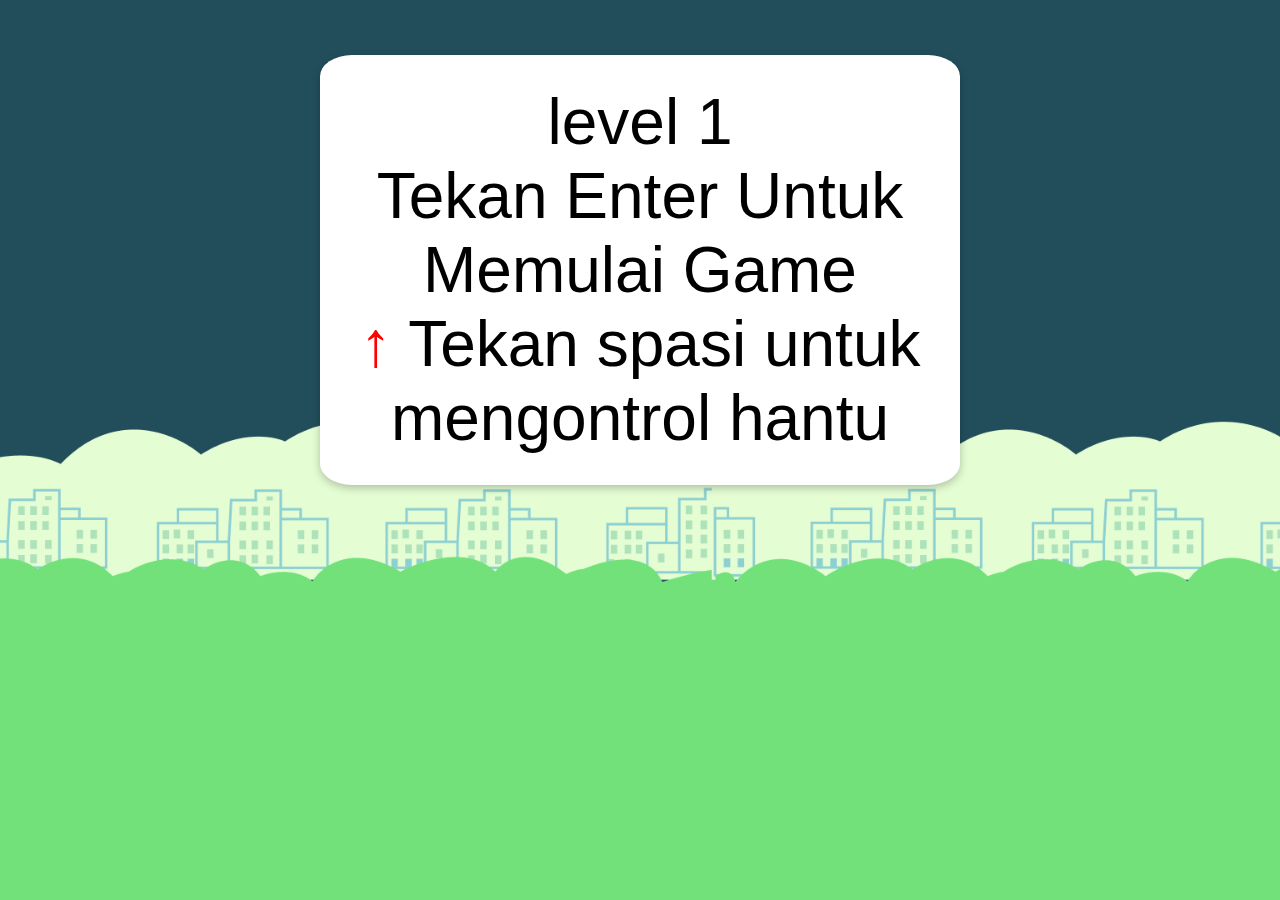
<file: index.html>
<!DOCTYPE html>
<html lang="en">
  <head>
    <meta charset="UTF-8" />
    <meta http-equiv="X-UA-Compatible" content="IE=edge" />
    <meta name="viewport" content="width=device-width, initial-scale=1.0" />
    <link rel="icon" type="img/png" />
    <title>Flappy Ghost Level 1</title>
    <link rel="stylesheet" href="style.css" />
    <script src="script.js" defer></script>
  </head>
  <body>
    <div class="background"></div>
    <img src="img/bg-1.png" alt="-img" class="ghost" id="ghost-1" />
    <div class="message">
      level 1 <br />
      Tekan Enter Untuk Memulai Game
      <p>
        <span style="color: red">&uarr;</span> Tekan spasi untuk mengontrol
        hantu
      </p>
    </div>
    <div class="score">
      <span class="score_title"></span>
      <span class="score_val"></span>
    </div>
  </body>
</html>
</file>
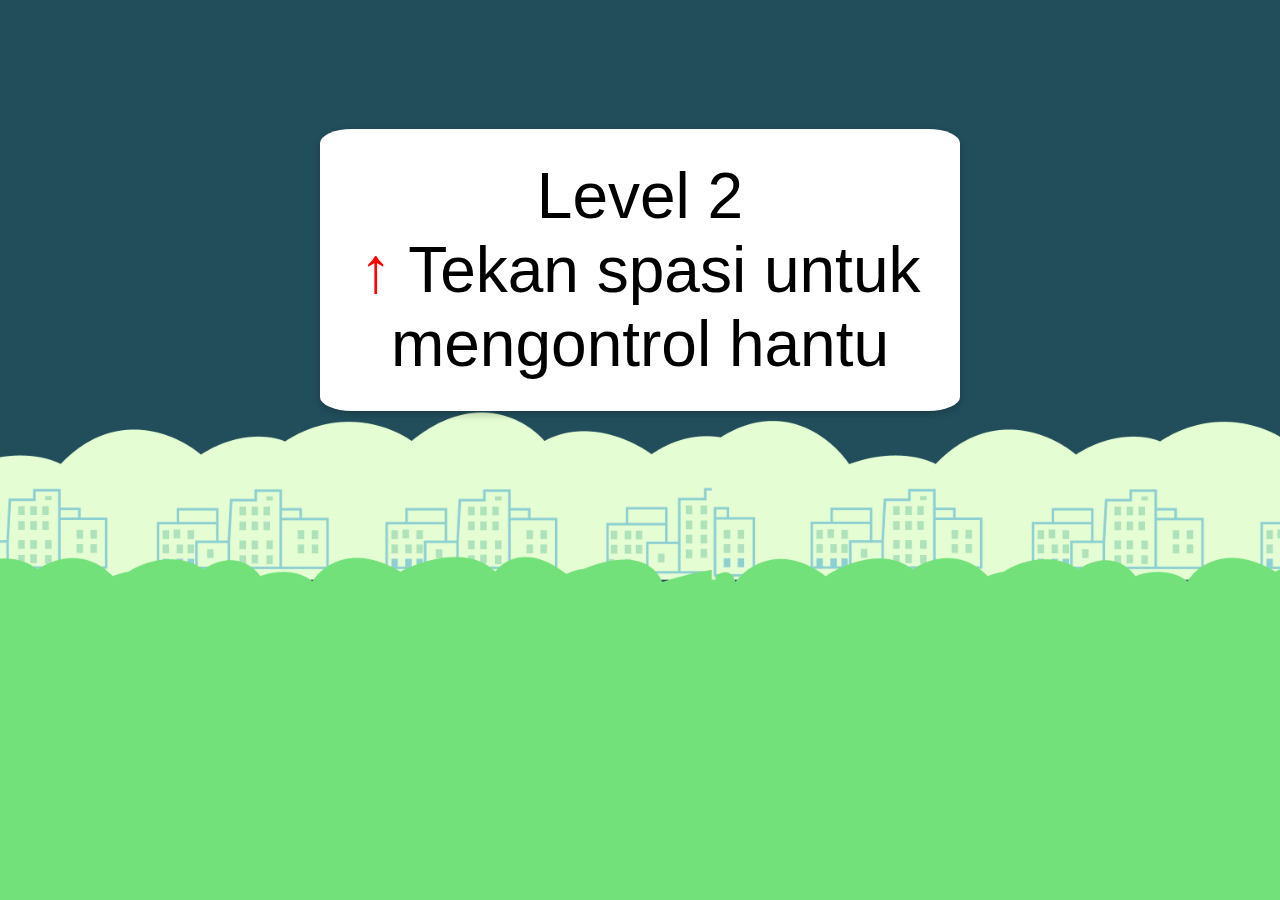
<file: level2.html>
<!DOCTYPE html>
<html lang="en">
  <head>
    <meta charset="UTF-8" />
    <meta http-equiv="X-UA-Compatible" content="IE=edge" />
    <meta name="viewport" content="width=device-width, initial-scale=1.0" />
    <link rel="icon" type="img/png" />
    <title>Flappy Ghost Level 2</title>
    <link rel="stylesheet" href="style.css" />
    <script src="level2.js" defer></script>
  </head>
  <body>
    <div class="background"></div>
    <img src="img/bg-1.png" alt="-img" class="ghost" id="ghost-1" />
    <div class="message">
      Level 2
      <p>
        <span style="color: red">&uarr;</span> Tekan spasi untuk mengontrol
        hantu
      </p>
    </div>
    <div class="score">
      <span class="score_title"></span>
      <span class="score_val"></span>
    </div>
  </body>
</html>
</file>
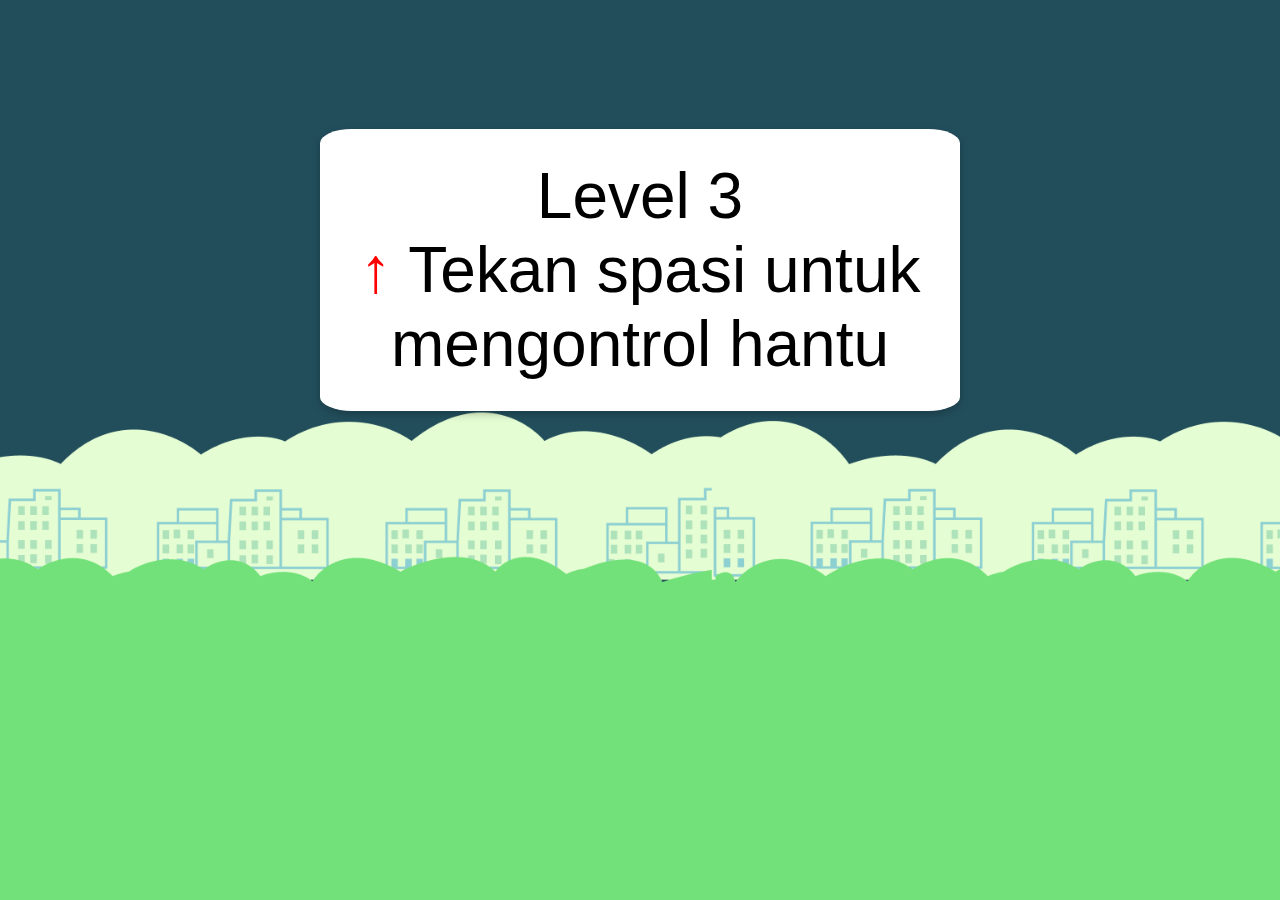
<file: level3.html>
<!DOCTYPE html>
<html lang="en">
  <head>
    <meta charset="UTF-8" />
    <meta http-equiv="X-UA-Compatible" content="IE=edge" />
    <meta name="viewport" content="width=device-width, initial-scale=1.0" />
    <link rel="icon" type="img/png" />
    <title>Flappy Ghost Level 3</title>
    <link rel="stylesheet" href="style.css" />
    <script src="level3.js" defer></script>
  </head>
  <body>
    <div class="background"></div>
    <img src="img/bg-1.png" alt="-img" class="ghost" id="ghost-1" />
    <div class="message">
      Level 3
      <p>
        <span style="color: red">&uarr;</span> Tekan spasi untuk mengontrol
        hantu
      </p>
    </div>
    <div class="score">
      <span class="score_title"></span>
      <span class="score_val"></span>
    </div>
  </body>
</html>
</file>
<file: style.css>
* {
	margin: 0;
	padding: 0;
	box-sizing: border-box;
	font-family: Arial, Helvetica, sans-serif;
}
/* background */
.background {
	height: 100vh;
	width: 100vw;
	background: url('img/bg-1.png') no-repeat center center fixed;
    -webkit-background-size: cover;
    -moz-background-size: cover;
    -o-background-size: cover;
    background-size: cover;
}
/* ghost */
.ghost {
	height: 100px;
	width: 130px;
	position: fixed;
	top: 40vh;
	left: 30vw;
	z-index: 100;
}
/* pipa */
.pipe_sprite {
	position: fixed;
	top: 100vh;
	left: 100vw;
	height: 70vh;
	width: 6vw;
	background:url('img/pipe.png');
}
/* tulisan */
.message {
	position: absolute;
	z-index: 10;
	color: black;
	top: 30%;
	left: 50%;
	font-size: 4em;
	transform: translate(-50%, -50%);
	text-align: center;
}
/* style tulisan */
.messageStyle{
	background: white;
	padding: 30px;
	box-shadow: rgba(0, 0, 0, 0.24) 0px 3px 8px;
	border-radius: 5%;
}
/* score */
.score {
	position: fixed;
	z-index: 10;
	height: 10vh;
	font-size: 10vh;
	font-weight: 100;
	color: white;
	-webkit-text-stroke-width: 2px;
    -webkit-text-stroke-color: black;
	top: 0;
	left: 0;
	margin: 10px;
	font-family: Arial, Helvetica, sans-serif;
}
.score_val {
	color: gold;
	font-weight: bold;
}
@media only screen and (max-width: 1080px) {
    .message{
		font-size: 50px;
		top: 50%;
		white-space: nowrap;
	}
	.score{
		font-size: 8vh;
	}
	.ghost{
		width: 120px;
		height: 90px;
	}
	.pipe_sprite{
		width: 14vw;
	}
}
</file>
